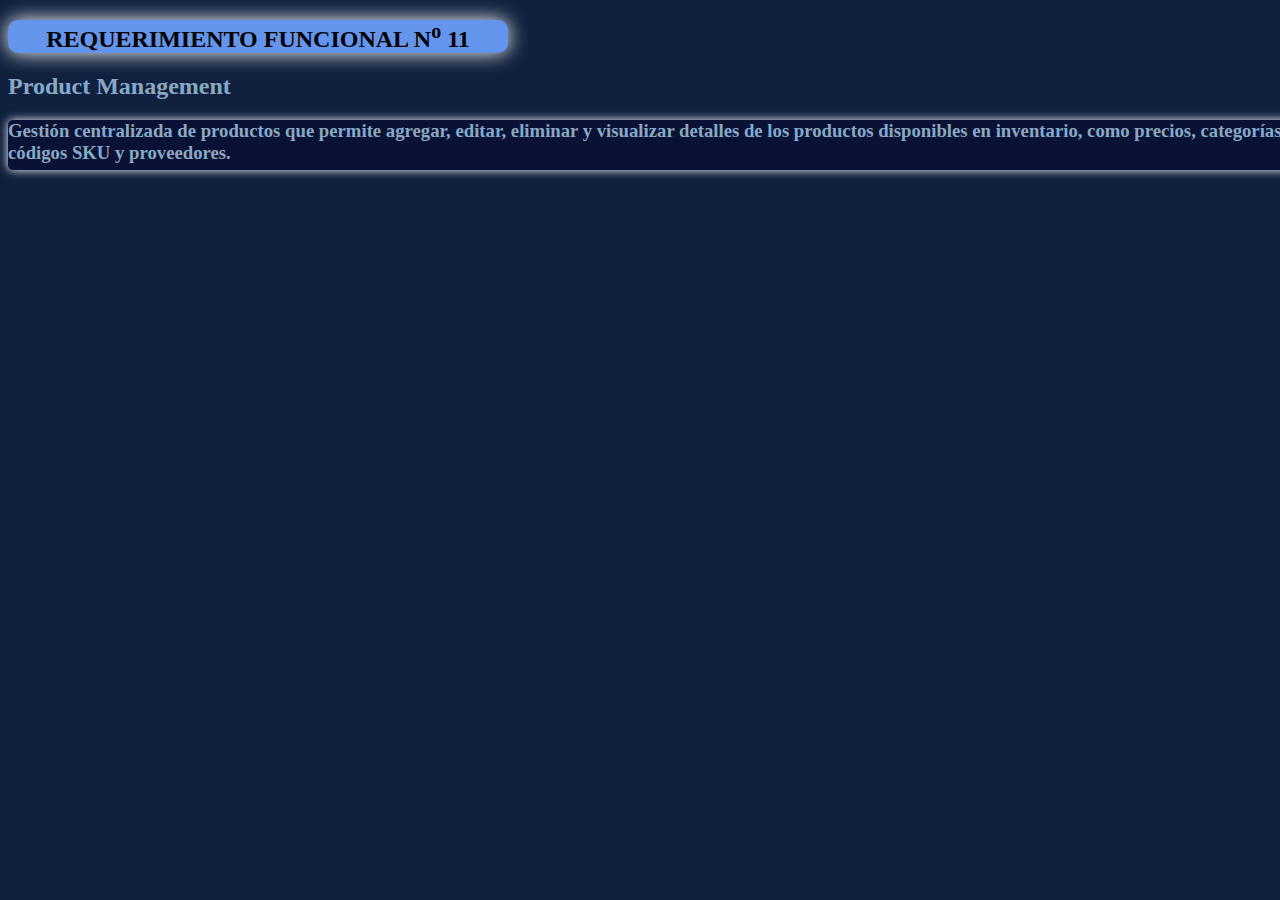
<file: index2.html>
<!DOCTYPE html>
<html lang="en">
<head>
    <meta charset="UTF-8">
    <meta name="viewport" content="width=device-width, initial-scale=1.0">
    <title>Document</title>
    <link rel="stylesheet" href="css/styles2.css">
</head>
<body>
    <div id="requerimiento">
    <h2>
        REQUERIMIENTO FUNCIONAL N<sup>o</sup> 11
    </h2>
</div>
<div id="producto">
<h2>
    Product Management
</h2>
</div>
<div id="mana">
    <h3>
        Gestión centralizada de productos que permite agregar, editar, eliminar y visualizar detalles de los productos disponibles en inventario, como precios, categorías, códigos SKU y proveedores.
    </h3>
</div>

</body>
</html>
</file>
<file: css/styles2.css>
body{
    background-color: #10213F;
}




#requerimiento{
    background-color: cornflowerblue;
border-radius: 10px;
width: 500px;
height: auto;
text-align: center;
box-shadow: 0px 0px 20px white;
}

#producto{
    color: #88a9c3;
}

#mana{
    background-color: #091235;
    border-radius: 5px;
    box-shadow: 0px 0px 10px white;
    text-align: left; 
    width: 1300px;
    color: #88a9c3;
    height: 50px;
}
</file>
